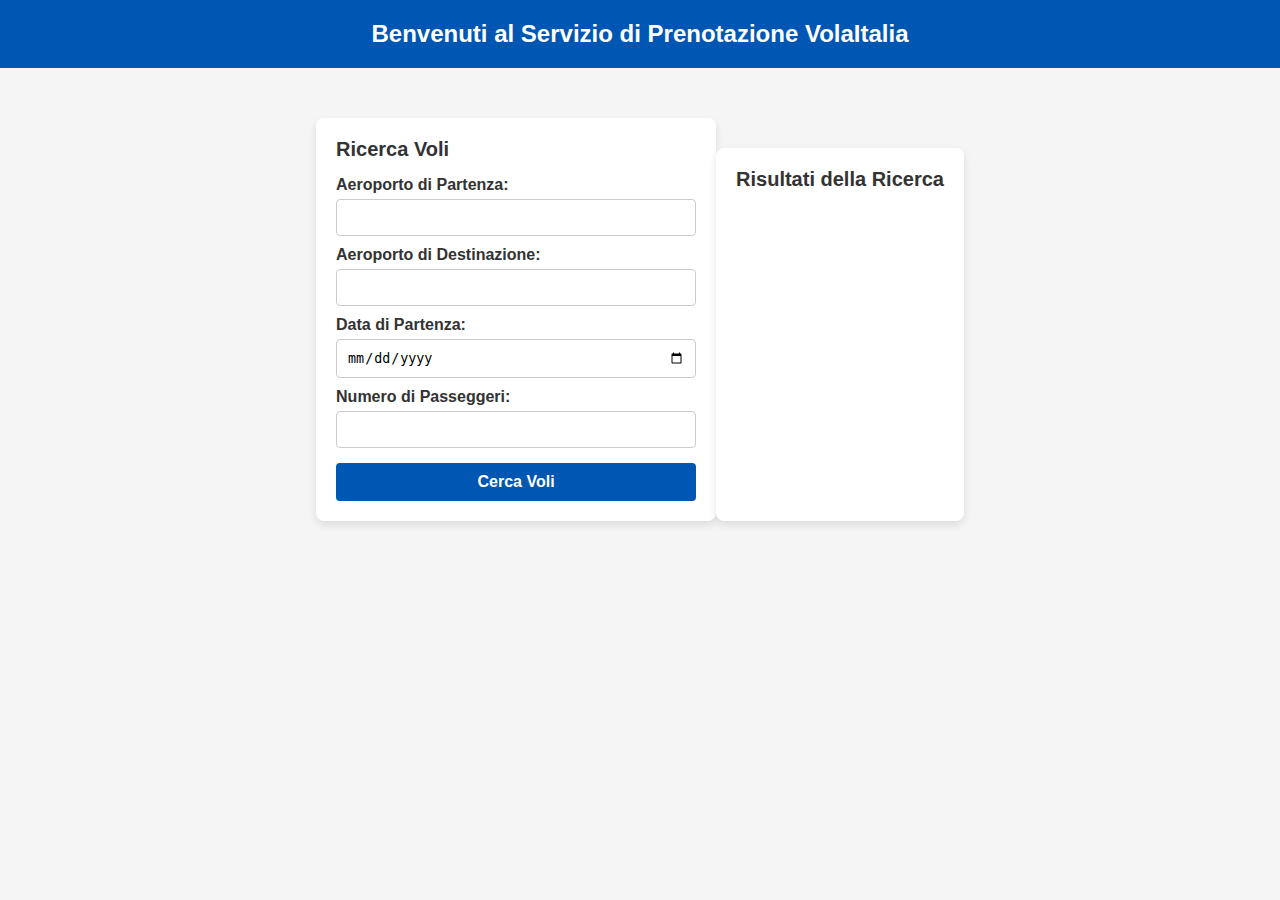
<file: index.html>
<!DOCTYPE html>
<html lang="it">
<head>
    <meta charset="UTF-8">
    <meta name="viewport" content="width=device-width, initial-scale=1.0">
    <title>Ricerca Voli</title>
    <link rel="stylesheet" href="styles.css"> <!-- Collegamento al file CSS per stilizzare la pagina -->
</head>
<body>
    <header>
        <h1>Benvenuti al Servizio di Prenotazione VolaItalia</h1> <!-- Titolo della pagina e nome del servizio -->
    </header>
    
    <main>
        <!-- Sezione per la form di ricerca voli -->
        <section id="search-section">
            <h2>Ricerca Voli</h2> <!-- Sottotitolo per la sezione di ricerca voli -->
            <form id="flight-search-form">
                <!-- Campo per l'aeroporto di partenza -->
                <label for="departure">Aeroporto di Partenza:</label>
                <input type="text" id="departure" name="departure" required>

                <!-- Campo per l'aeroporto di destinazione -->
                <label for="destination">Aeroporto di Destinazione:</label>
                <input type="text" id="destination" name="destination" required>

                <!-- Campo per la data di partenza -->
                <label for="date">Data di Partenza:</label>
                <input type="date" id="date" name="date" required>

                <!-- Campo per il numero di passeggeri -->
                <label for="passengers">Numero di Passeggeri:</label>
                <input type="number" id="passengers" name="passengers" min="1" required>

                <button type="submit">Cerca Voli</button> <!-- Pulsante per avviare la ricerca voli -->
            </form>
        </section>

        <!-- Sezione per visualizzare i risultati della ricerca voli -->
        <section id="results-section">
            <h2>Risultati della Ricerca</h2>
            <div id="flights-list"></div> <!-- Contenitore per la lista dei voli trovati -->
        </section>
    
        
    </main>
    
    <div id="auth-buttons">
        <!-- I pulsanti verranno gestiti dinamicamente tramite JavaScript -->
    </div>

    <script src="script.js"></script> <!-- Collegamento al file JavaScript per gestire la ricerca -->
</body>
</html>
</file>
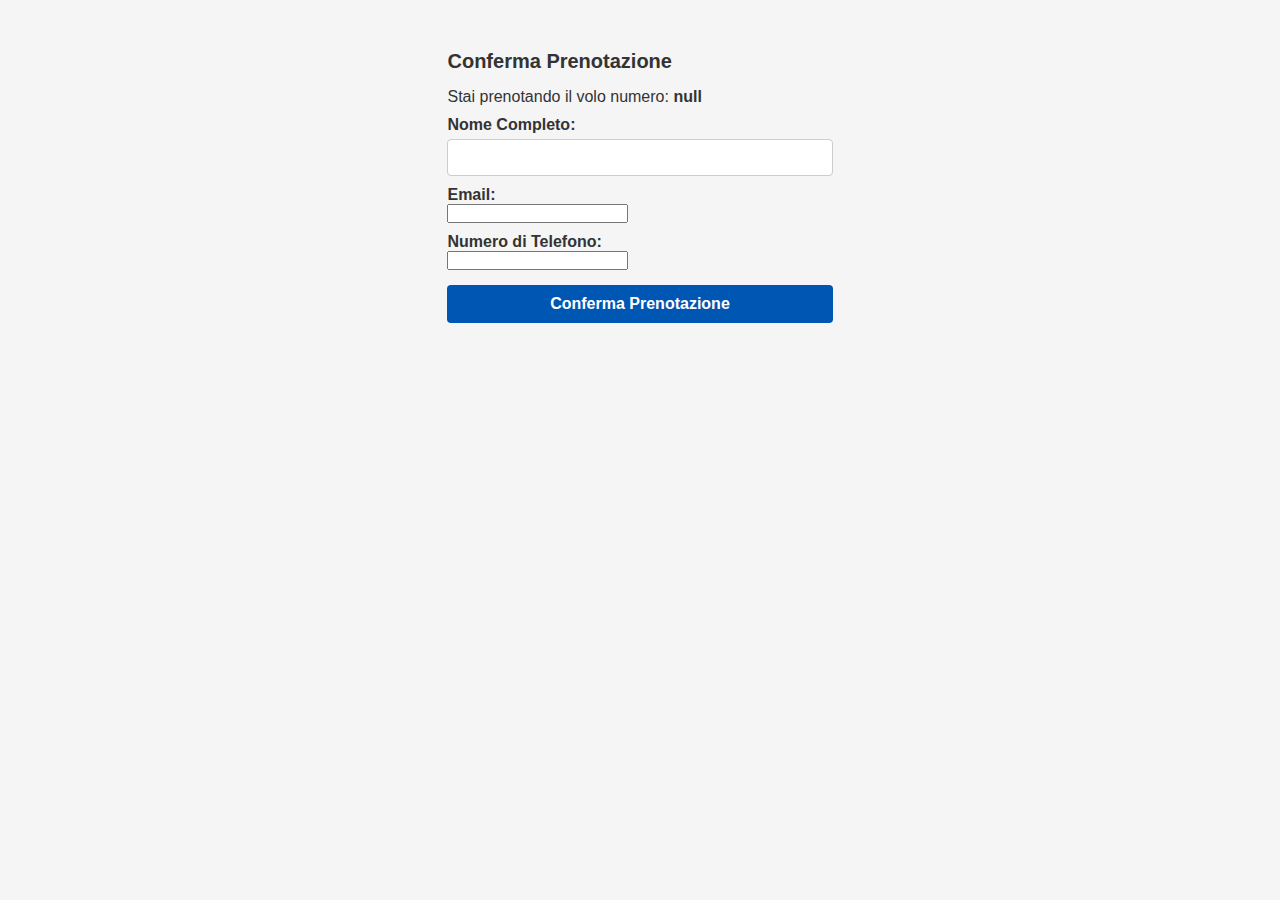
<file: confirm.html>
<!DOCTYPE html>
<html lang="it">
<head>
    <meta charset="UTF-8">
    <meta name="viewport" content="width=device-width, initial-scale=1.0">
    <title>Conferma Prenotazione</title>
    <link rel="stylesheet" href="styles.css"> <!-- Collegamento al file CSS per stilizzare la pagina -->
</head>
<body>
    <main>
        <section id="confirmation-section">
            <h2>Conferma Prenotazione</h2> <!-- Titolo della pagina di conferma prenotazione -->

            <div id="flight-details">
                <!-- I dettagli del volo selezionato verranno inseriti qui tramite JavaScript -->
            </div>

            <!-- Form per l'inserimento dei dati personali del passeggero -->
            <form id="confirmation-form">
                <label for="name">Nome Completo:</label>
                <input type="text" id="name" name="name" required> <!-- Campo per il nome completo -->

                <label for="email">Email:</label>
                <input type="email" id="email" name="email" required> <!-- Campo per l'indirizzo email -->

                <label for="phone">Numero di Telefono:</label>
                <input type="tel" id="phone" name="phone" required> <!-- Campo per il numero di telefono -->

                <button type="submit">Conferma Prenotazione</button> <!-- Pulsante per inviare la conferma -->
            </form>
        </section>
    </main>
    <script src="confirm.js"></script> <!-- Collegamento al file JavaScript per gestire la conferma -->
</body>
</html>
</file>
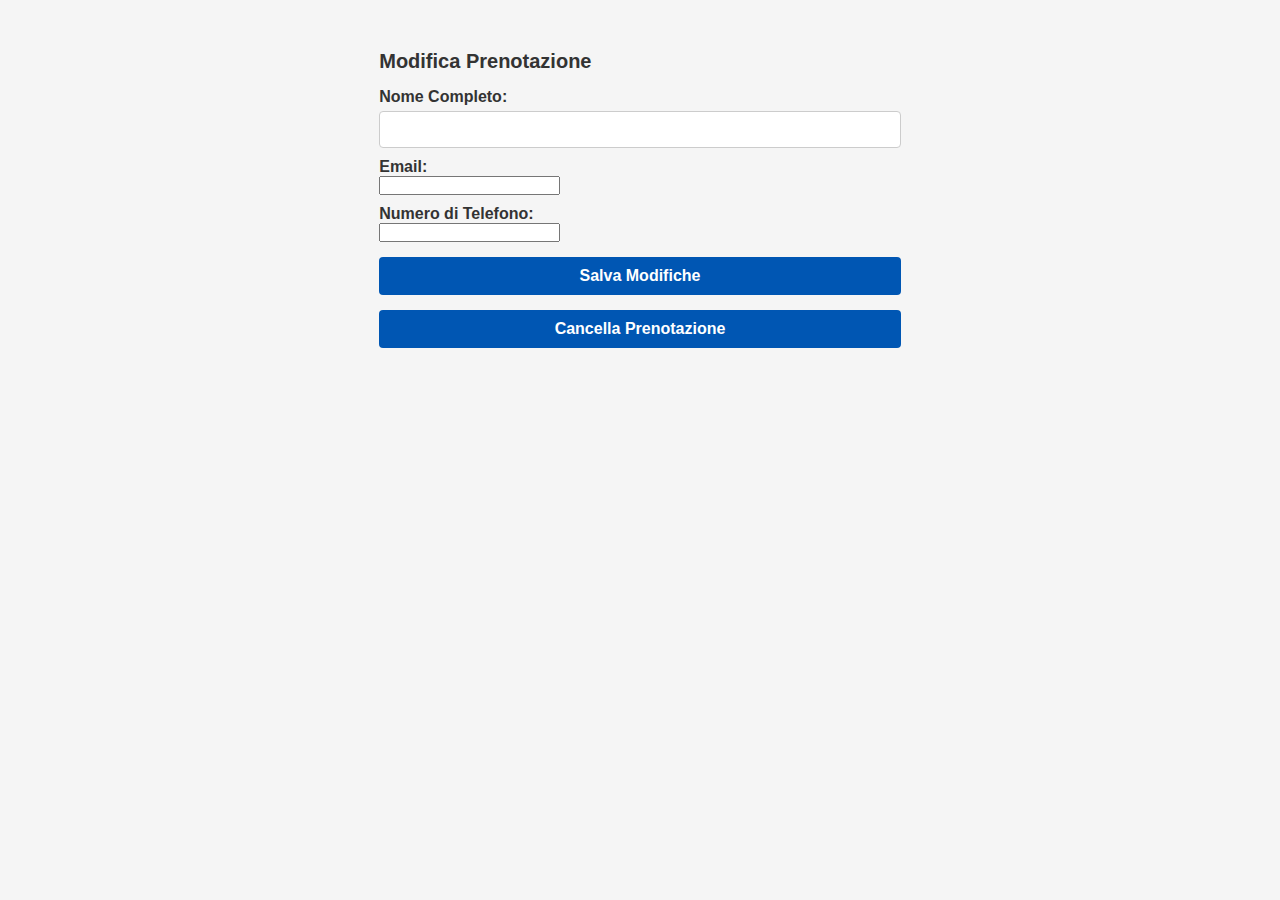
<file: edit.html>
<!DOCTYPE html>
<html lang="it">
<head>
    <meta charset="UTF-8">
    <meta name="viewport" content="width=device-width, initial-scale=1.0">
    <title>Modifica Prenotazione</title>
    <link rel="stylesheet" href="styles.css"> <!-- Collegamento al file CSS per stilizzare la pagina -->
</head>
<body>
    <main>
        <section id="edit-section">
            <h2>Modifica Prenotazione</h2> <!-- Titolo della pagina per la modifica della prenotazione -->

            <!-- Form per modificare le informazioni della prenotazione -->
            <form id="edit-form">
                <!-- Campo per il nome completo del passeggero -->
                <label for="name">Nome Completo:</label>
                <input type="text" id="name" name="name" required>

                <!-- Campo per l'indirizzo email del passeggero -->
                <label for="email">Email:</label>
                <input type="email" id="email" name="email" required>

                <!-- Campo per il numero di telefono del passeggero -->
                <label for="phone">Numero di Telefono:</label>
                <input type="tel" id="phone" name="phone" required>

                <!-- Pulsanti per salvare le modifiche o cancellare la prenotazione -->
                <button type="submit">Salva Modifiche</button> <!-- Pulsante per inviare le modifiche -->
                <button type="button" id="delete-button">Cancella Prenotazione</button> <!-- Pulsante per cancellare la prenotazione -->
            </form>
        </section>
    </main>
    <script src="edit.js"></script> <!-- Collegamento allo script per gestire la modifica della prenotazione -->
</body>
</html>
</file>
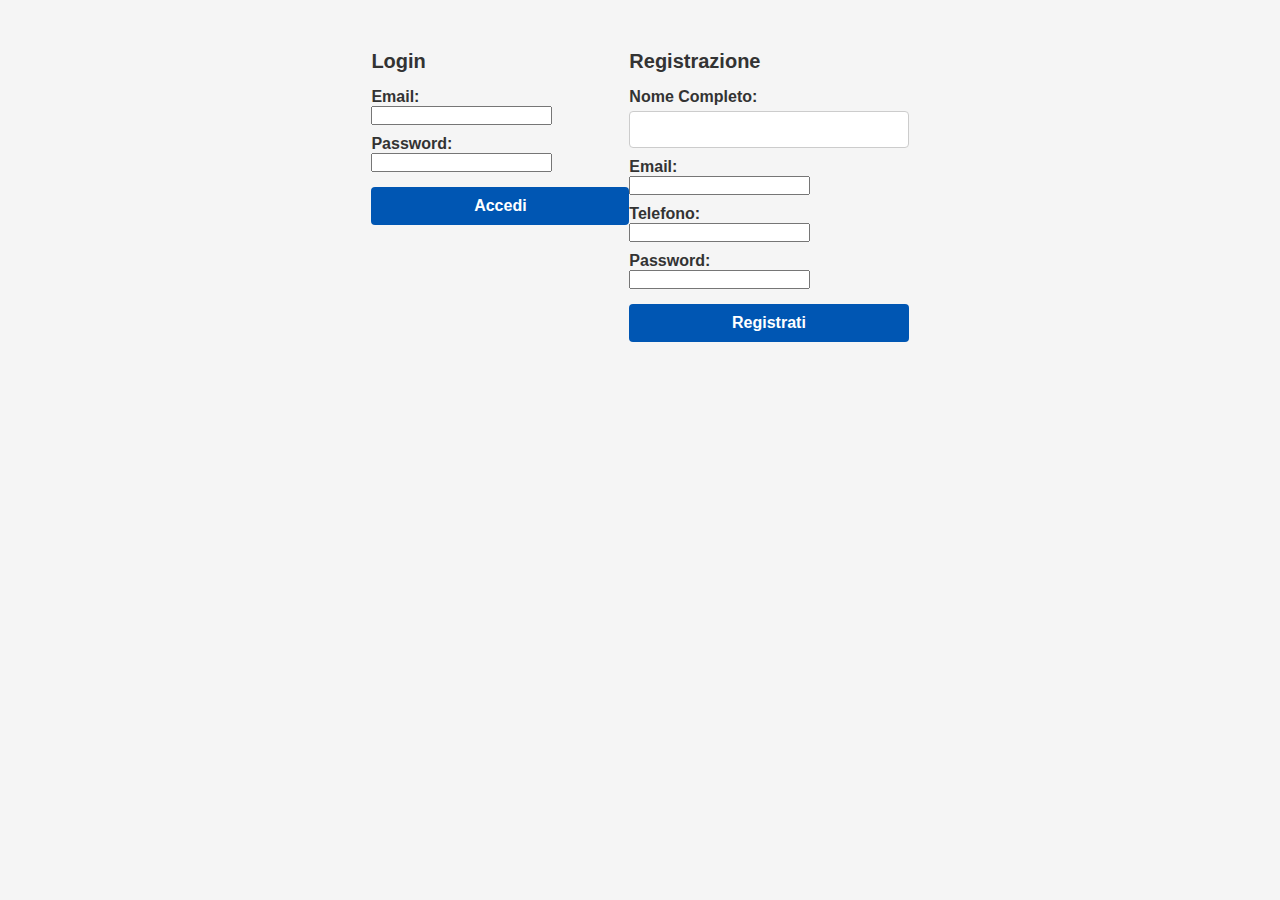
<file: login.html>
<!DOCTYPE html>
<html lang="it">
<head>
    <meta charset="UTF-8">
    <meta name="viewport" content="width=device-width, initial-scale=1.0">
    <title>Login</title>
    <link rel="stylesheet" href="styles.css">
</head>
<body>
    <main>
        <section id="login-section">
            <h2>Login</h2>
            <form id="login-form">
                <label for="login-email">Email:</label>
                <input type="email" id="login-email" name="email" required>
                
                <label for="login-password">Password:</label>
                <input type="password" id="login-password" name="password" required>
                
                <button type="submit">Accedi</button>
            </form>
        </section>

        <section id="register-section">
            <h2>Registrazione</h2>
            <form id="register-form">
                <label for="register-name">Nome Completo:</label>
                <input type="text" id="register-name" name="name" required>
                
                <label for="register-email">Email:</label>
                <input type="email" id="register-email" name="email" required>
                
                <label for="register-phone">Telefono:</label>
                <input type="tel" id="register-phone" name="phone" required>
                
                <label for="register-password">Password:</label>
                <input type="password" id="register-password" name="password" required>
                
                <button type="submit">Registrati</button>
            </form>
        </section>
    </main>
    <script src="login.js"></script>
</body>
</html>
</file>
<file: styles.css>
/* Impostazioni generali per margini e padding */
* {
    margin: 0;
    padding: 0;
    box-sizing: border-box; /* Assicura che padding e bordi non influenzino la larghezza totale degli elementi */
}

/* Stile per il corpo della pagina */
body {
    font-family: Arial, sans-serif;
    background-color: #f5f5f5; /* Colore di sfondo chiaro */
    color: #333;
}

/* Stile per l'intestazione */
header {
    background-color: #0056b3; /* Colore di sfondo blu per l'intestazione */
    color: #fff; /* Testo bianco */
    padding: 20px;
    text-align: center; /* Testo centrato */
}

h1 {
    font-size: 24px;
}

/* Stile per il contenuto principale */
main {
    display: flex;
    justify-content: center; /* Centra il contenuto orizzontalmente */
    padding: 50px 20px;
}

/* Stile per la sezione di ricerca voli */
#search-section {
    background-color: #fff; /* Sfondo bianco */
    padding: 20px;
    border-radius: 8px; /* Angoli arrotondati */
    box-shadow: 0px 4px 8px rgba(0, 0, 0, 0.1); /* Effetto ombra */
    width: 100%;
    max-width: 400px;
}

h2 {
    font-size: 20px;
    margin-bottom: 15px;
}

label {
    display: block;
    margin-top: 10px;
    font-weight: bold;
}

/* Stile per i campi di input */
input[type="text"],
input[type="date"],
input[type="number"] {
    width: 100%; /* Campo di input a larghezza piena */
    padding: 10px;
    margin-top: 5px;
    border: 1px solid #ccc;
    border-radius: 4px;
}

/* Stile per i bottoni */
button {
    width: 100%; /* Bottone a larghezza piena */
    padding: 10px;
    background-color: #0056b3; /* Sfondo blu */
    color: white; /* Testo bianco */
    font-size: 16px;
    font-weight: bold;
    border: none;
    border-radius: 4px; /* Angoli arrotondati */
    cursor: pointer;
    margin-top: 15px;
    transition: background-color 0.3s; /* Transizione per l'effetto hover */
}

/* Cambia colore del bottone al passaggio del mouse */
button:hover {
    background-color: #004494;
}

/* Stile per la sezione dei risultati */
#results-section {
    margin-top: 30px;
    padding: 20px;
    background-color: #ffffff;
    border-radius: 8px;
    box-shadow: 0px 4px 8px rgba(0, 0, 0, 0.1);
}

/* Stile per la lista dei voli */
#flights-list {
    margin-top: 10px;
}

/* Stile per ogni risultato del volo */
.flight-item {
    border-bottom: 1px solid #ccc; /* Separatore per ogni volo */
    padding: 10px 0;
}

.flight-item:last-child {
    border-bottom: none;
}

.flight-info {
    font-weight: bold;
    color: #333;
}
</file>
